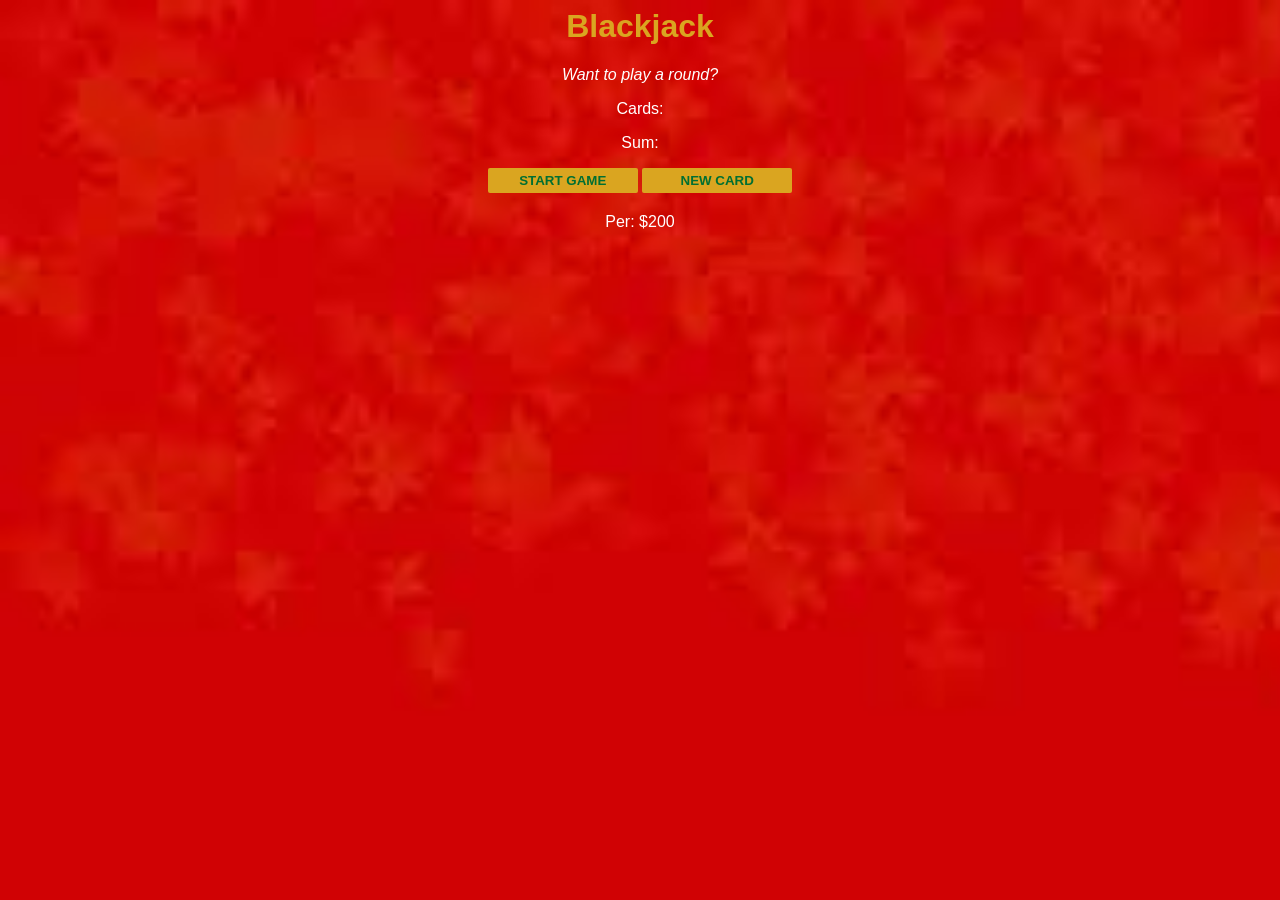
<file: blackjack/index.html>
<html>
    <head>
        <link rel="stylesheet" href="index.css">
    </head>
    <body>
        <h1>Blackjack</h1>
        <p id="message-el">Want to play a round?</p>
        <p id="cards-el">Cards:</p>
        <p id="sum-el">Sum:</p>
        <button onclick="startGame()">START GAME</button>
        <button onclick="newCard()">NEW CARD</button>
        <p id="player-el"></p>
        <script src="index.js"></script>
    </body>
</html>
</file>
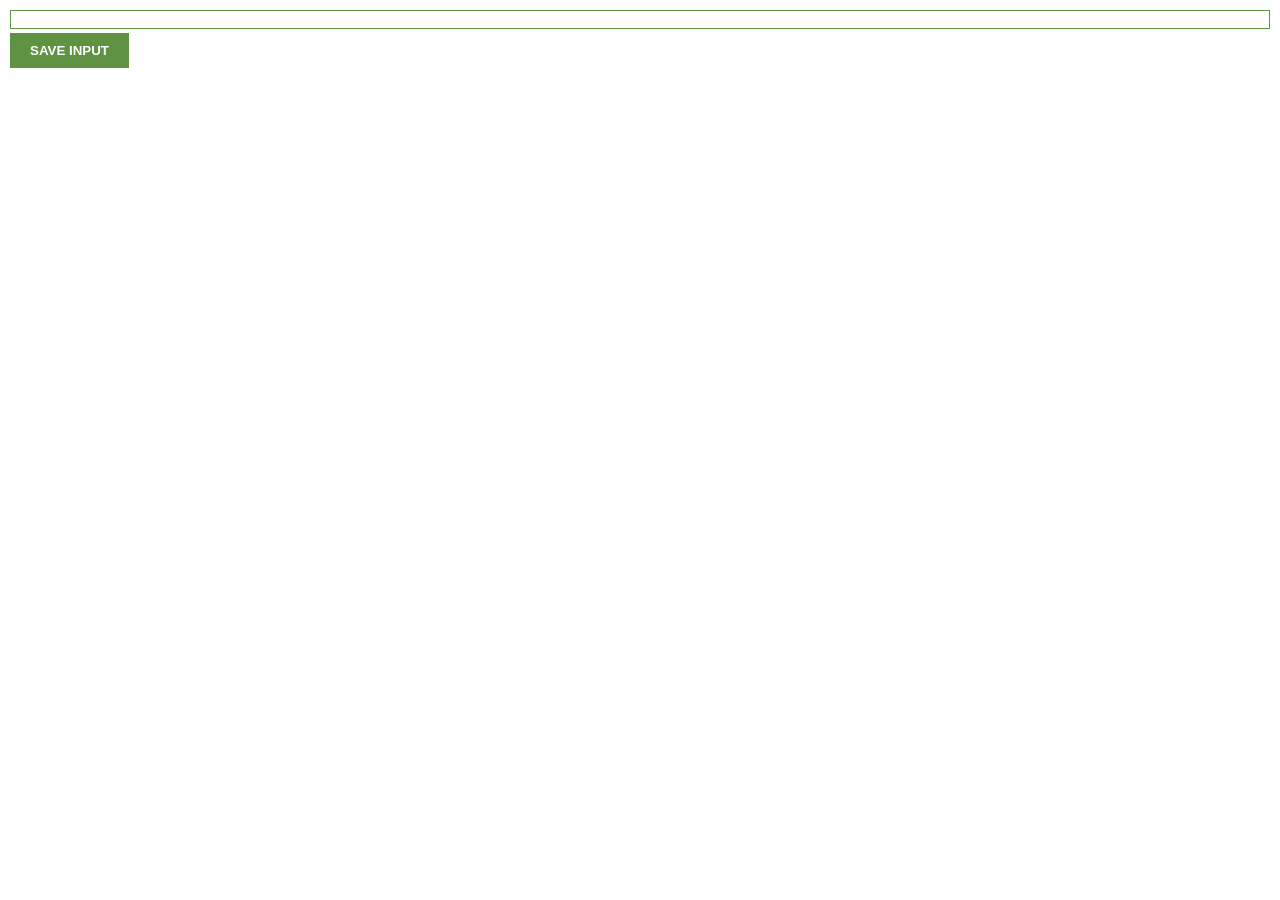
<file: chromeExtension/index.html>
<html>
  <head>
    <link rel="stylesheet" href="index.css">
  </head>
  <body>
    <input type="text" id="input-el">
    <button id="input-btn">SAVE INPUT</button>
    <ul id="ul-el"></ul>
    <script src="index.js"></script>
  </body>
</html>
</file>
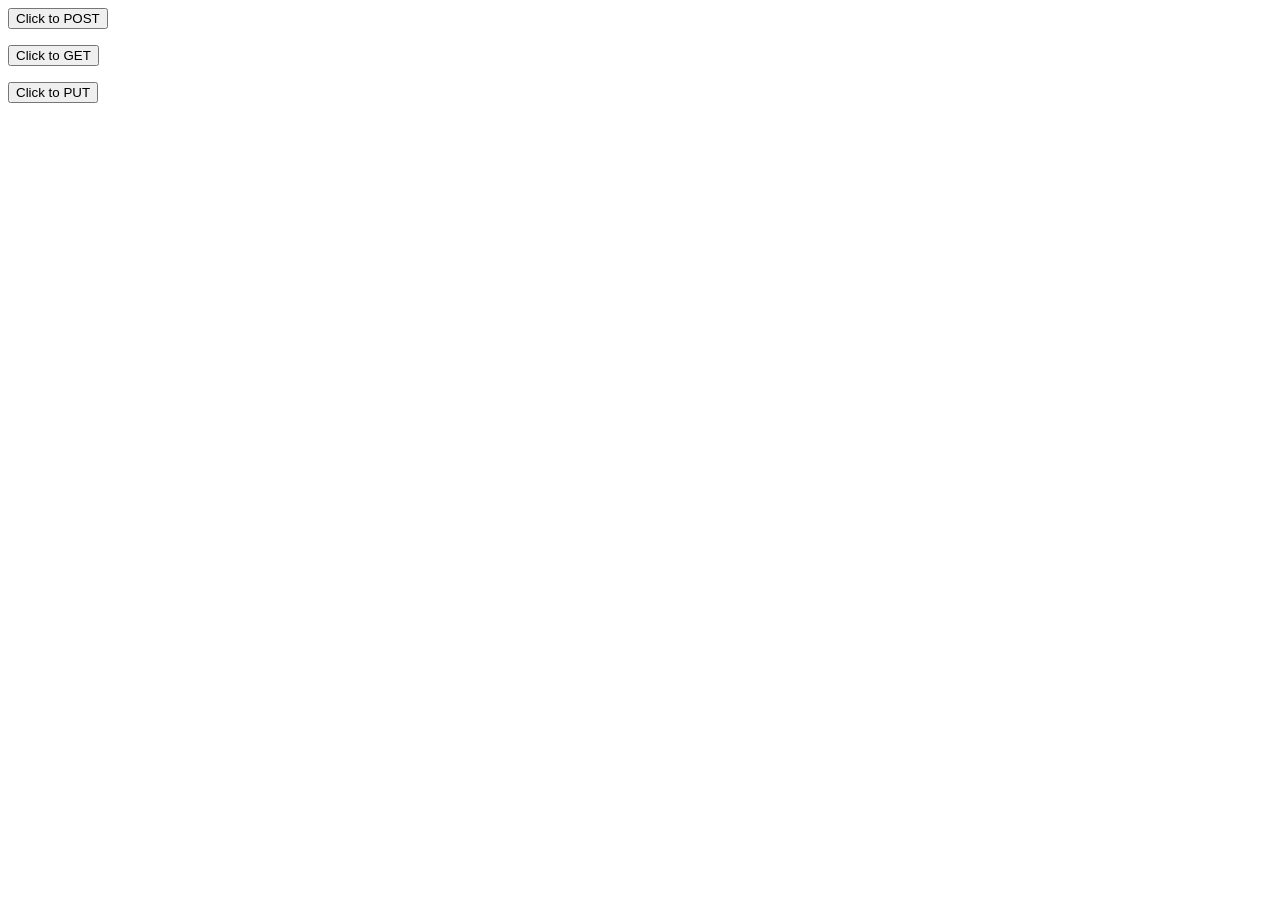
<file: fetchAPI/index.html>
<!DOCTYPE html>

<html>
  <head>

  </head>
  <body>
    <button id="btn">Click to POST</button>
    <ul id="list"></ul>
    <button id="btn-get">Click to GET</button>
    <ul id="list-get"></ul>
    <button id="btn-put">Click to PUT</button>
    <ul id="put"></ul>
    <script src="index.js"></script>
  </body>
</html>
</file>
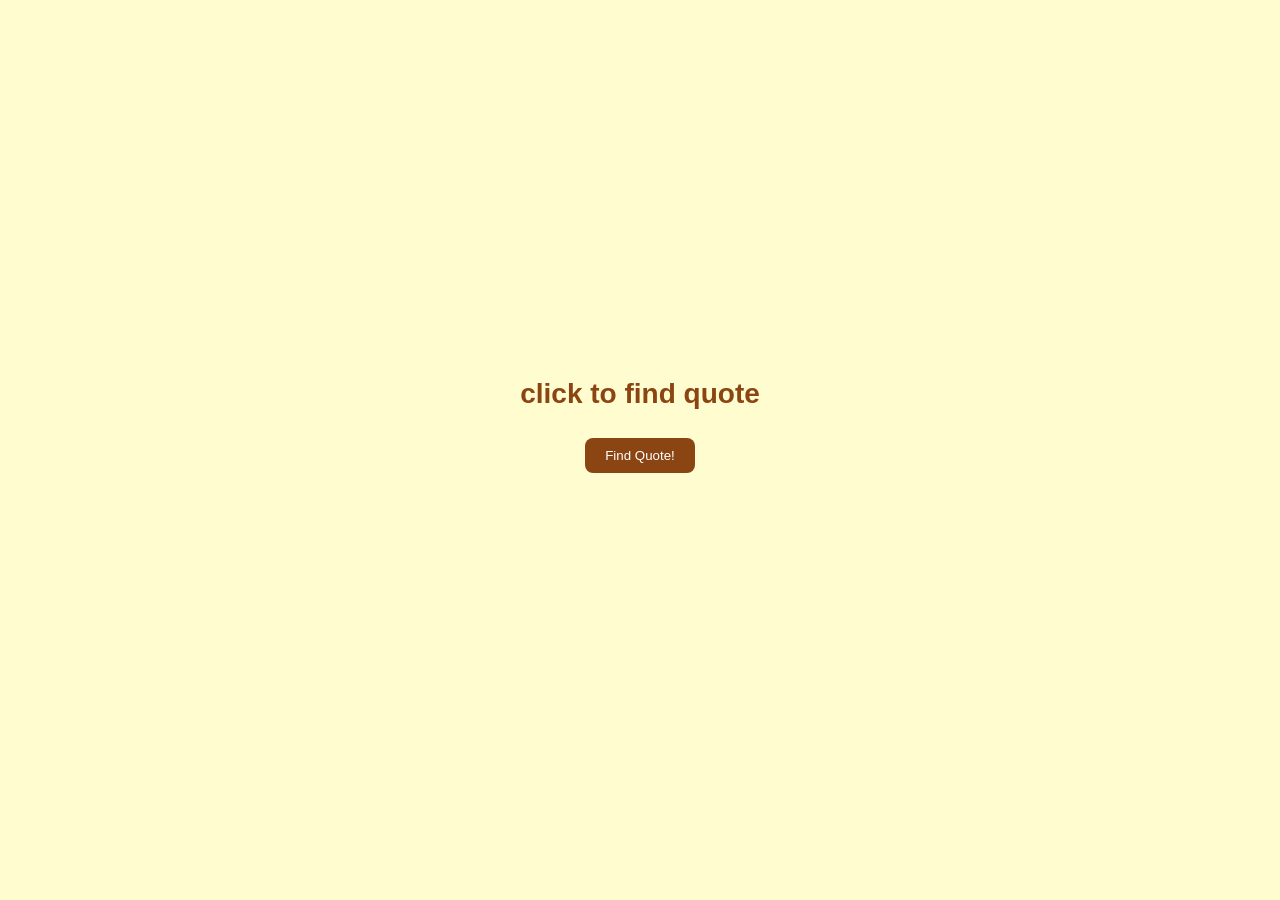
<file: quoteGenerator/index.html>
<html>
  <head>
   <link rel="stylesheet" href="index.css"> 
  </head>
  <body>
    <div id="container">
      <p id="quote">click to find quote</p>
      <p id="author"></p>
      <button onclick="random()">Find Quote!</button>
      <script src="index.js"></script>
    </div>
  </body>
</html>
</file>
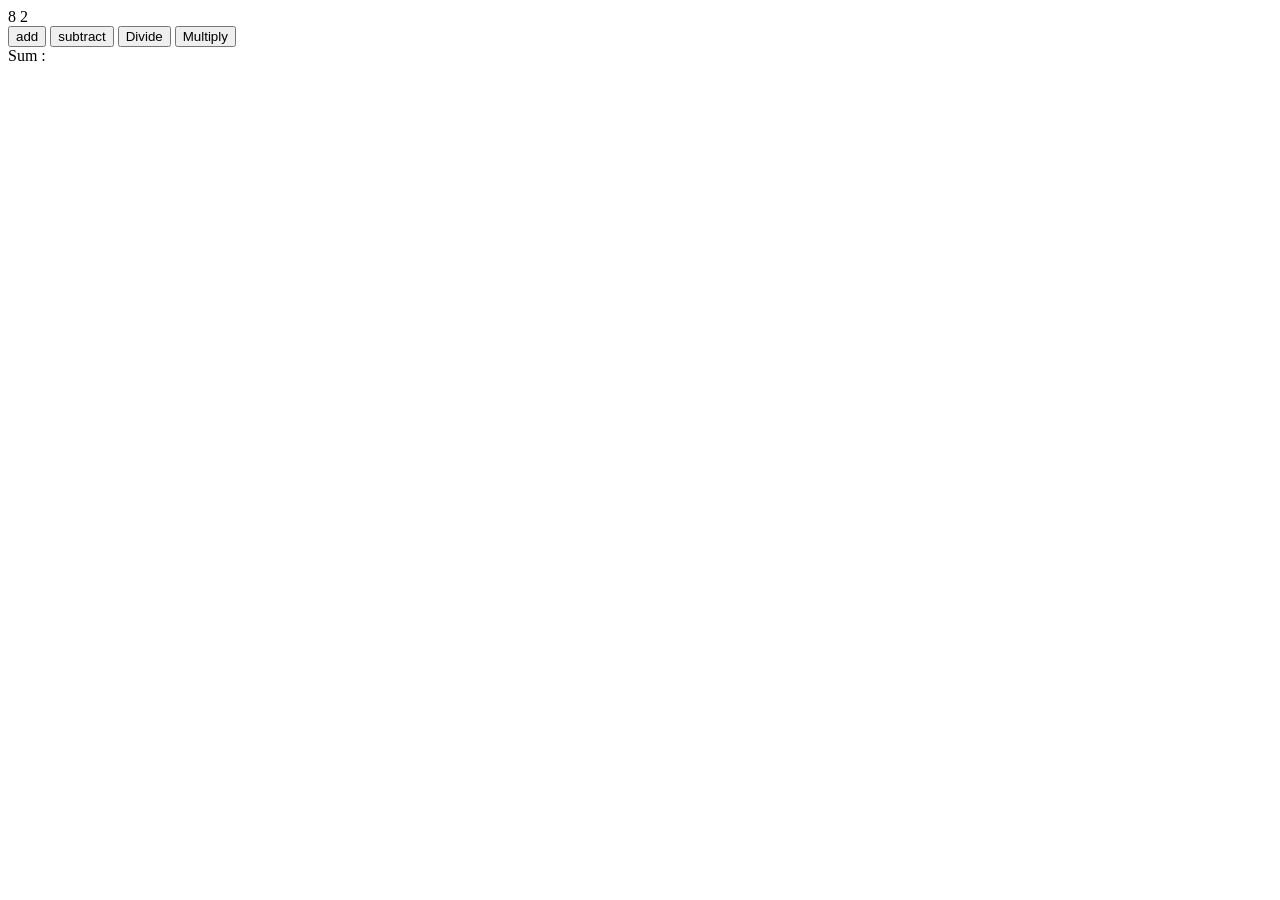
<file: scrimba/index.html>
<html>
    <head></head>
    <body>
        <span id="num1-el"></span>
        <span id="num2-el"></span>
        <br>
        <button onclick="add()">add</button>
        <button onclick="subtract()">subtract</button>
        <button onclick="divide()">Divide</button>
        <button onclick="multiply()">Multiply</button>
        <br>
        <span id="sum-el">Sum : </span>
        <script src="04.js"></script>
    </body>
</html>
</file>
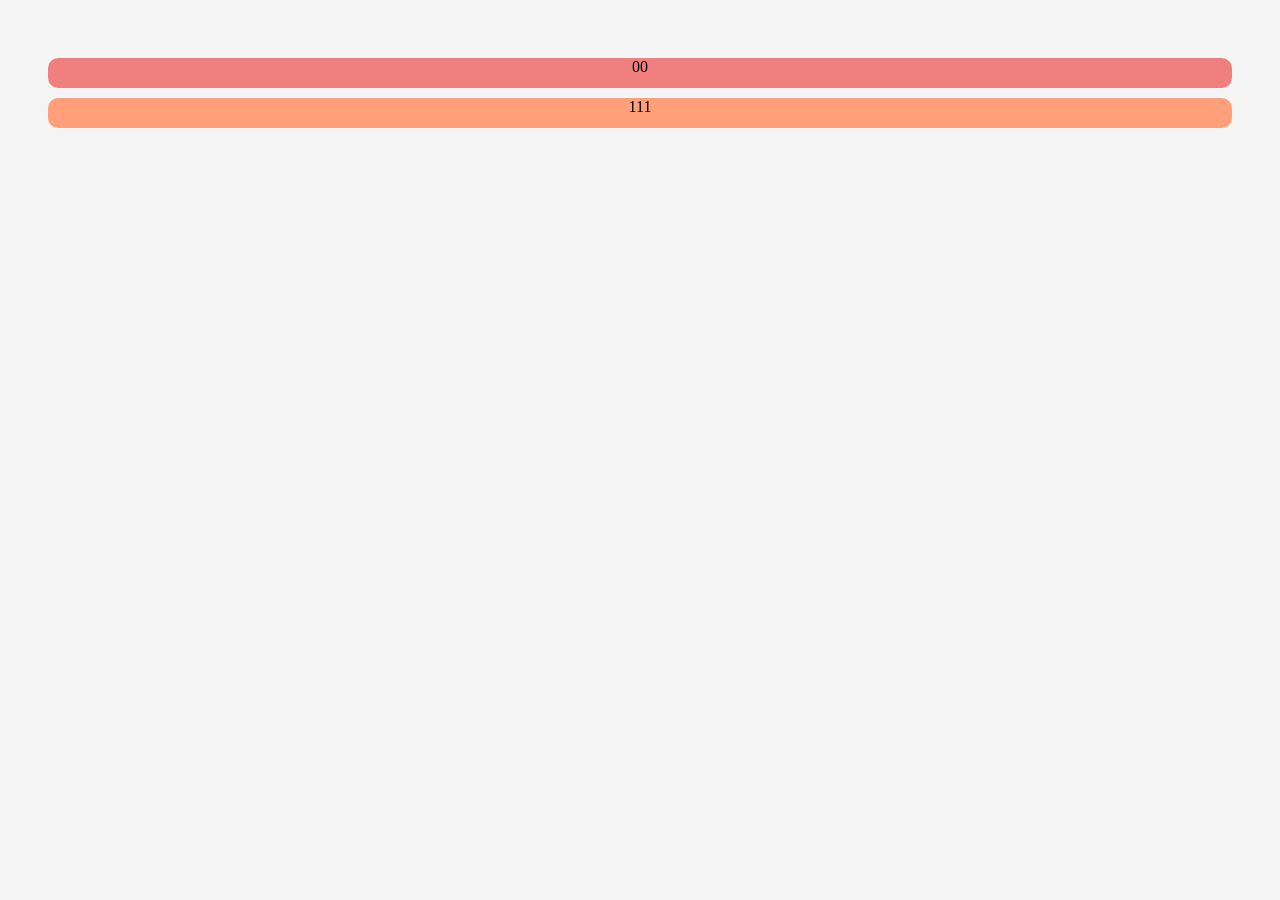
<file: storeNumber/index.html>
<html>
    <head>
        <link rel="stylesheet" href="index.css">
    </head>
    <body>
        <div id="apple-shelf"></div>  
        <div id="orange-shelf"></div>
        <script src="index.js"></script>
    </body>
</html>
</file>
<file: blackjack/index.css>
body {
  font-family: 'Trebuchet MS', 'Lucida Sans Unicode', 'Lucida Grande', 'Lucida Sans', Arial, sans-serif;
  background-image: url('table.jpg');
  background-size: cover;
  text-align: center;
  color: white;

}

h1 {
  color: goldenrod;
}

#message-el {
  font-style: italic;
}

button {
  color: #016f32;
  width: 150px;
  background: goldenrod;
  padding-top: 5px;
  padding-bottom: 5px;
  font-weight: bold;
  border: none;
  border-radius: 2px;
  margin-bottom: 4px;
}
</file>
<file: chromeExtension/index.css>
body {
  margin: 0;
  padding: 10px;
  font-family: Arial, Helvetica, sans-serif;
}

input {
  width: 100%;
  padding-left: 10px;
  padding-right: 10px;
  box-sizing: border-box;
  border: 1px solid #5f9341;
  margin-bottom: 4px;
}

button {
  background: #5f9341;
  color: white;
  padding: 10px 20px;
  border: none;
  font-weight: bold;
}

ul {
  margin-top: 20px;
  list-style: none;
  padding-left: 0;
}

a {
  color: #5f9341;
}

li {
  margin-top: 5px;
}
</file>
<file: quoteGenerator/index.css>
body {
  padding: 0px;
  margin: 0px;
  font-family: sans-serif;
  background: #FFFDD0;
  display: flex;
  justify-content: center;
  align-items: center;
  min-height: 100vh;
}

#container {
  min-height: 200px;
  color: #8B4513;
  text-align: center;
}

#quote {
  font-size: 28px;
  font-weight: bold;
}

button {
  padding: 10px 20px;
  background: #8B4513;
  color: white;
  border: none;
  border-radius: 8px;
}
</file>
<file: storeNumber/index.css>
body {
    padding: 40px;
    background: whitesmoke;
    text-align: center;
}

#apple-shelf {
    background: lightcoral;
    border-radius: 10px;
    height: 30px;
    margin: 10px 0;
}

#orange-shelf {
    background: lightsalmon;
    border-radius: 10px;
    height: 30px;
}
</file>
